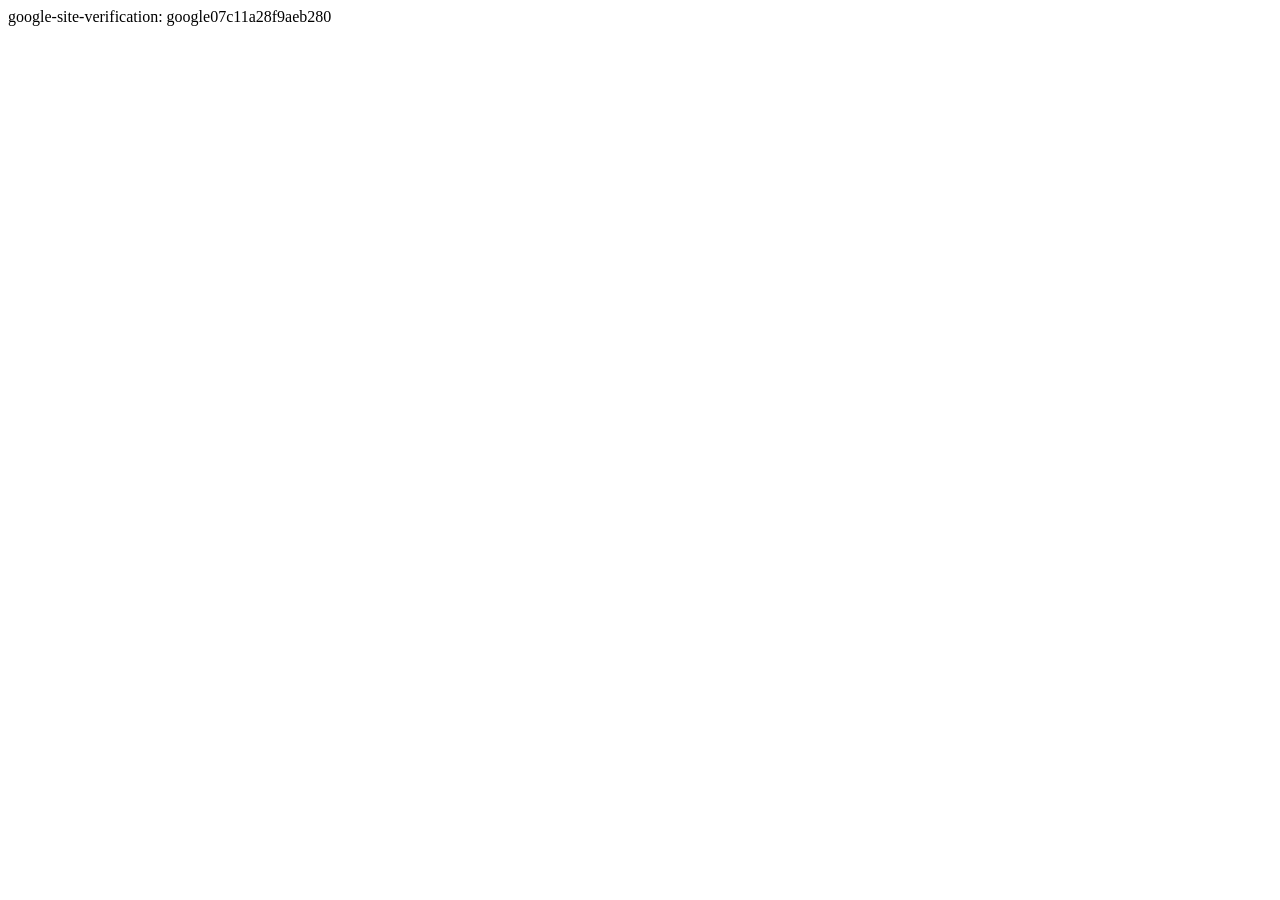
<file: google07c11a28f9aeb280.html>
<!DOCTYPE html>
<html>
  <head>
    <meta name="google-site-verification" content="google07c11a28f9aeb280" />
  </head>
  <body>
    google-site-verification: google07c11a28f9aeb280
  </body>
</html>
</file>
